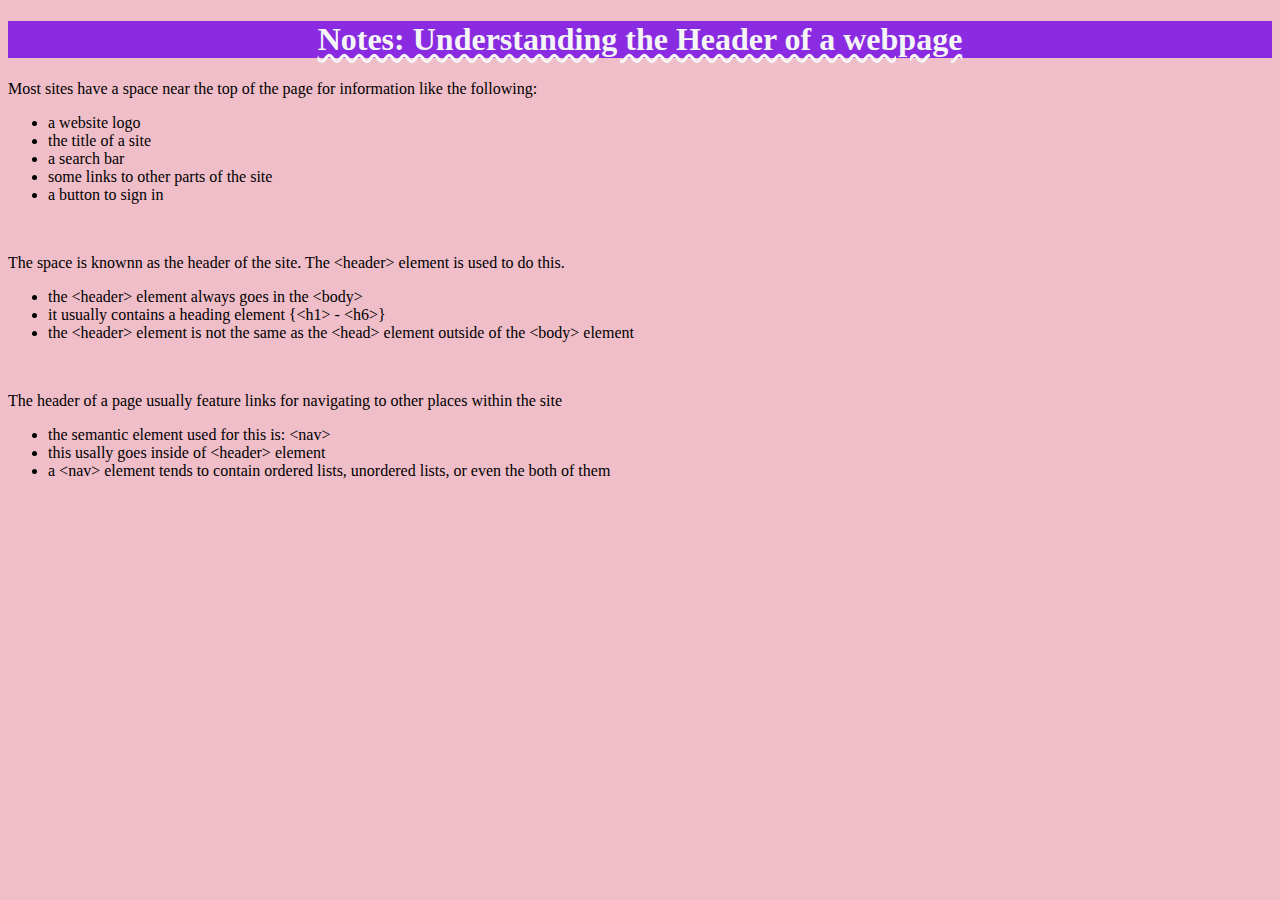
<file: ex-22.html>
<!DOCTYPE html>
<html lang="en">
    <head>
        <meta charset="UTF-8" />
        <meta
            name="viewport"
            content="width=device-width, initial-scale=1.0"
        />
        <title>Understanding The Header Notes</title>
        <!-- & Link to CSS Stylesheet -->
        <link
            rel="stylesheet"
            href="style.css"
        />
    </head>
    <body>
        <h1>Notes: Understanding the Header of a webpage</h1>
        <p>
            Most sites have a space near the top of the page for information like
            the following:
        </p>
        <ul>
            <li>a website logo</li>
            <li>the title of a site</li>
            <li>a search bar</li>
            <li>some links to other parts of the site</li>
            <li>a button to sign in</li>
        </ul>
        <br />
        <!--
            ~ to show the header element in html -> &lt; = < ,&gt; = >
            ~ this element will now be rendered in the browser
        -->
        <p>
            The space is knownn as the header of the site. The &lt;header&gt;
            element is used to do this.
        </p>
        <ul>
            <li>the &lt;header&gt; element always goes in the &lt;body&gt;</li>
            <li>
                it usually contains a heading element {&lt;h1&gt; - &lt;h6&gt;}
            </li>
            <li>
                the &lt;header&gt; element is not the same as the &lt;head&gt;
                element outside of the &lt;body&gt; element
            </li>
        </ul>

        <br />
        <p>
            The header of a page usually feature links for navigating to other
            places within the site
        </p>
        <ul>
            <li>the semantic element used for this is: &lt;nav&gt;</li>
            <li>this usally goes inside of &lt;header&gt; element</li>
            <li>a &lt;nav&gt; element tends to contain ordered lists, unordered lists, or even the both of them</li>
        </ul>
    </body>
</html>
</file>
<file: style.css>
* {
    background-color: #f0bec9;
}

h1 {
    text-align: center;
    text-decoration: underline;
    text-decoration-style: wavy;
    text-underline-offset: 3px;
    color: whitesmoke;
    background-color: blueviolet;
}
</file>
